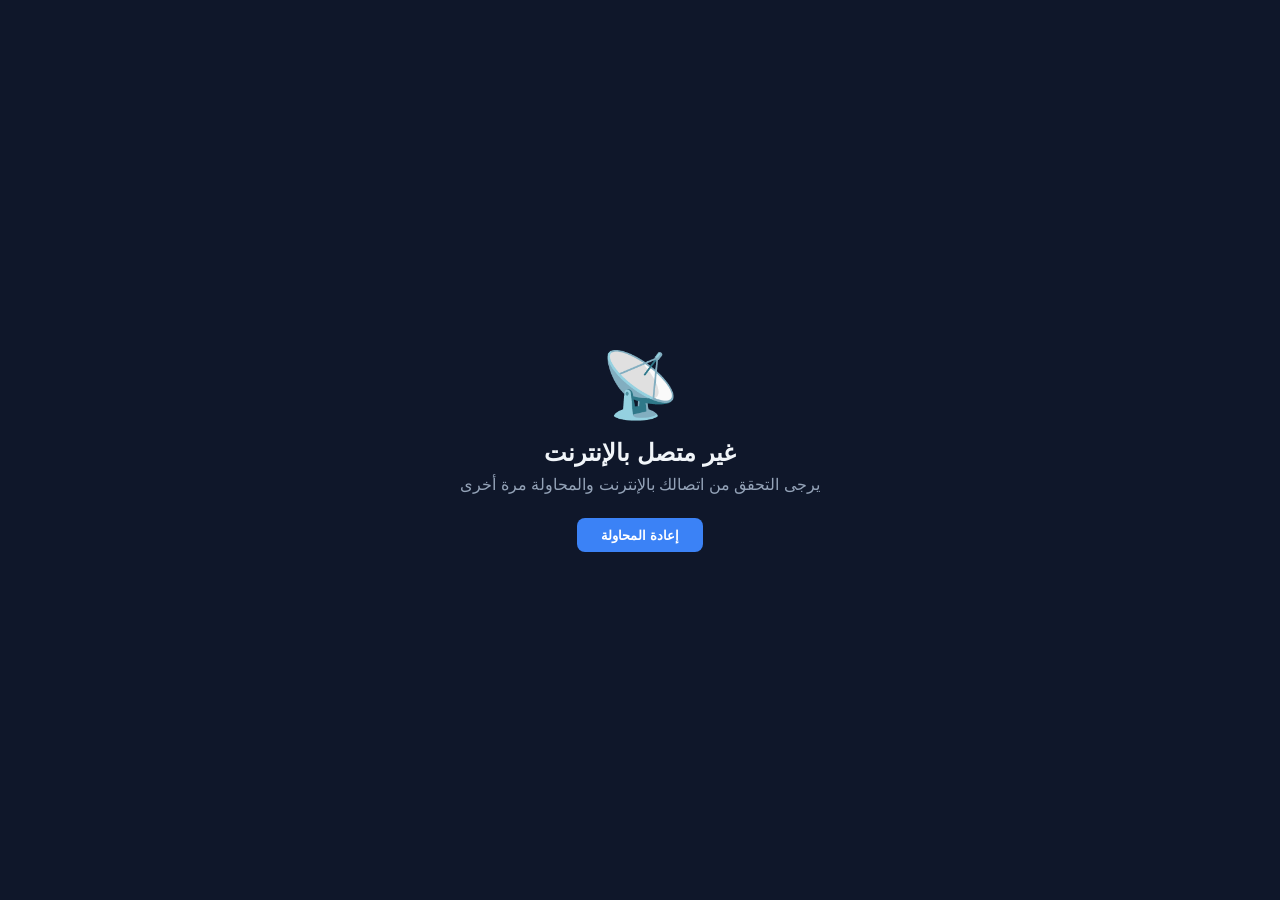
<file: offline.html>
<!DOCTYPE html>
<html lang="ar" dir="rtl">
<head>
    <meta charset="UTF-8" />
    <meta name="viewport" content="width=device-width, initial-scale=1.0" />
    <title>غير متصل - مدير المواد</title>
    <style>
        * {
            margin: 0;
            padding: 0;
            box-sizing: border-box;
        }
        body {
            font-family: 'Tajawal', 'Inter', sans-serif;
            background: #0f172a;
            color: #f1f5f9;
            display: flex;
            align-items: center;
            justify-content: center;
            min-height: 100vh;
            text-align: center;
            padding: 2rem;
        }
        .offline-container {
            max-width: 400px;
        }
        .offline-icon {
            font-size: 4rem;
            color: #f59e0b;
            margin-bottom: 1rem;
        }
        h1 {
            font-size: 1.5rem;
            margin-bottom: 0.5rem;
        }
        p {
            color: #94a3b8;
            margin-bottom: 1.5rem;
        }
        .btn {
            display: inline-block;
            padding: 0.6rem 1.5rem;
            background: #3b82f6;
            color: white;
            border: none;
            border-radius: 8px;
            text-decoration: none;
            font-weight: 600;
            cursor: pointer;
        }
        .btn:hover {
            background: #2563eb;
        }
    </style>
</head>
<body>
    <div class="offline-container">
        <div class="offline-icon">📡</div>
        <h1>غير متصل بالإنترنت</h1>
        <p>يرجى التحقق من اتصالك بالإنترنت والمحاولة مرة أخرى</p>
        <button class="btn" onclick="location.reload()">إعادة المحاولة</button>
    </div>
</body>
</html>
</file>
